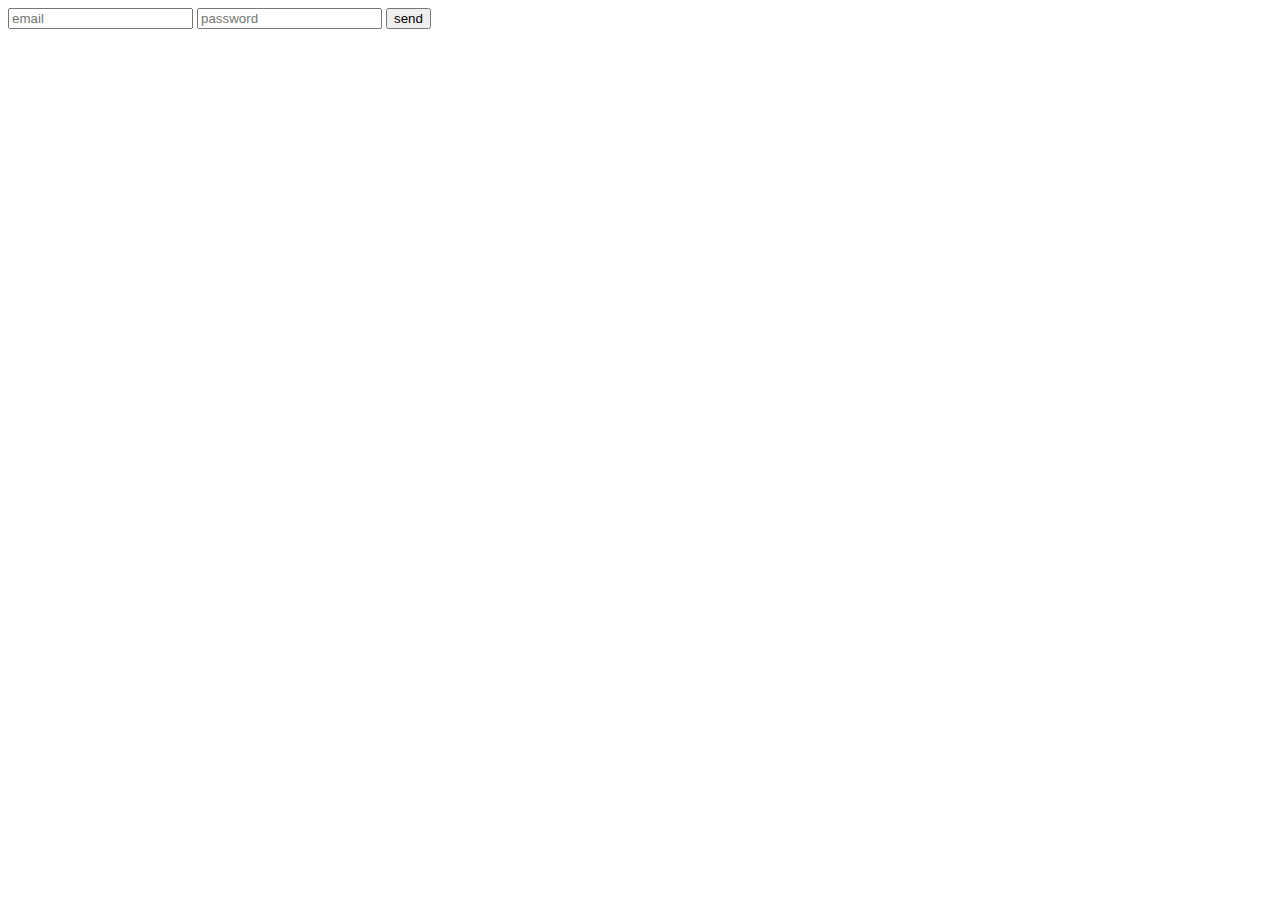
<file: index.html>
<!DOCTYPE html>
<html lang="en">
<head>
    <meta charset="UTF-8">
    <title>Title</title>
    <link rel="stylesheet" href="style.css">
    <script src="js/script.js" type="module" defer></script>
</head>
<body>
<form id="formLogin">
    <input required placeholder="email" type="email" id="email">
    <input required placeholder="password" type="password" id="password">

    <button>send</button>
</form>

</body>
</html>
</file>
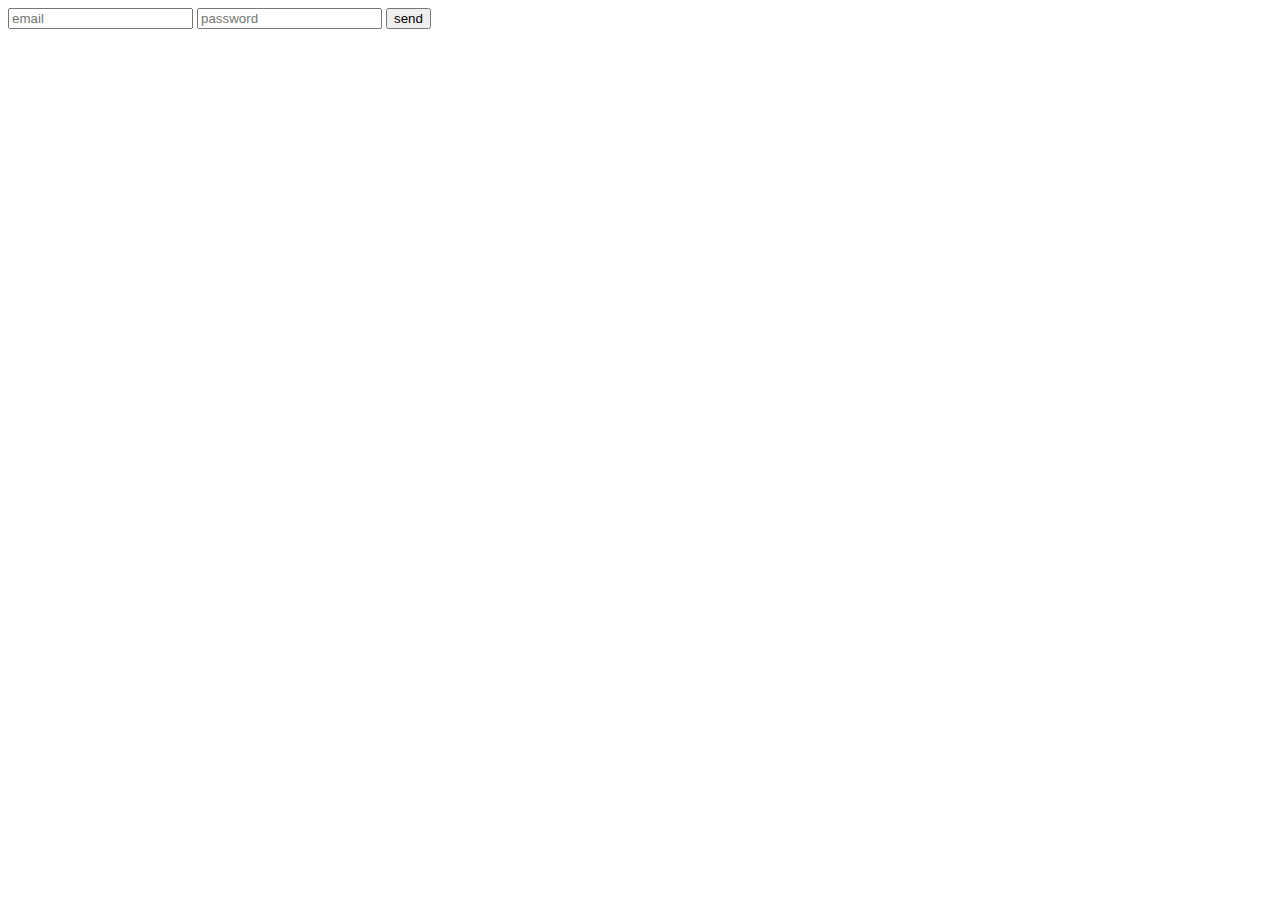
<file: list.html>
<!DOCTYPE html>
<html lang="en">
<head>
    <meta charset="UTF-8">
    <title>HW-JS-Kryvorotenko</title>
    <link rel="stylesheet" href="style.css">
    <script src="js/list.js" type="module" defer></script>
</head>
<body>
<button id="logout">Log Out</button>
<h2>Old Users</h2>
<ul id="userList"></ul>
<button id="button__prev">prev</button>
<button id="button__next">next</button>


<h2>New Users</h2>
<ul id="newUserList"></ul>
<form id="formNewUser">
    <input id="first_name"placeholder="first_name" type="text"name="first_name">
    <input id="last_name"placeholder="last_name" type="text"name="last_name">
    <input id="email" placeholder="email" type="email"name="email">
    <input id="job"placeholder="Job" type="text"name="job">
    <button>send</button>
</form>

</body>
</html>
</file>
<file: style.css>
#userList,#newUserList{
    display: flex;
    flex-wrap: wrap;
    gap: 10px;
}
li{
    border-radius: 15px;
    border: 2px solid black;
    max-width: 200px;
    width: 100%;
    text-align: center;
    list-style-type: none;
    padding: 10px;
    display: flex;
    flex-direction: column;
    gap: 5px;
    background: gainsboro;
}
.last__name{
    font-size: 20px;
    font-weight: bold;
}
.first__name{
    font-size: 20px;
    font-weight: bold;
}
</file>
